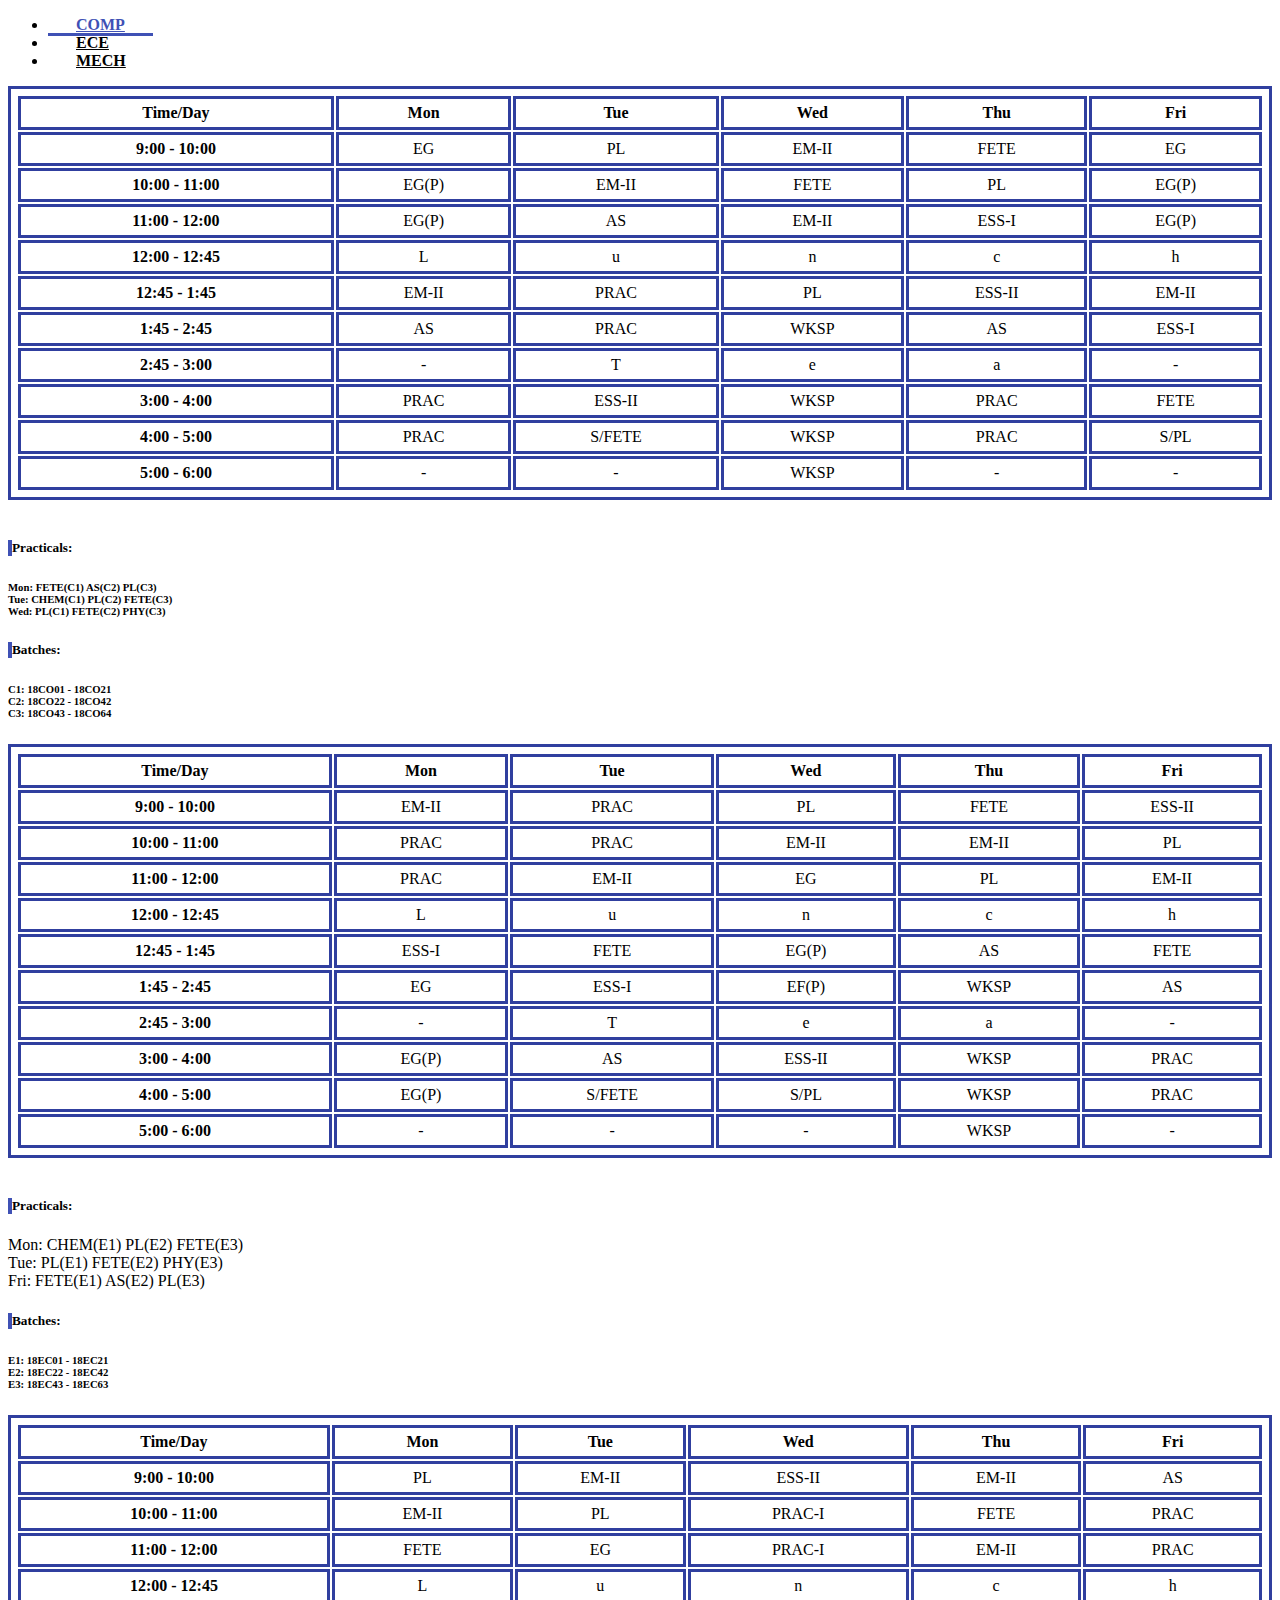
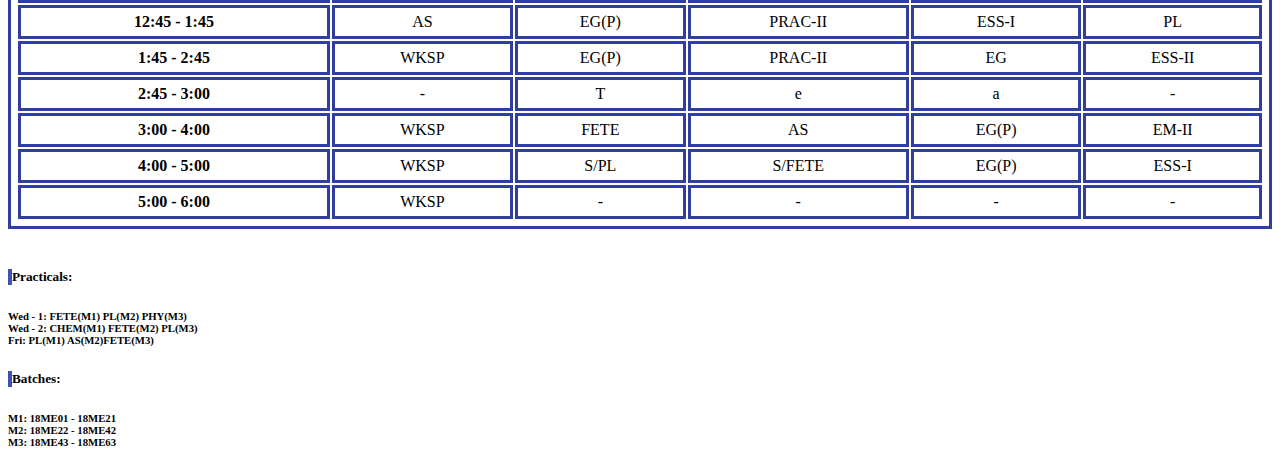
<file: tabs.html>
<!DOCTYPE html>
<html lang="en">
<head>
    <link rel="stylesheet" href="https://maxcdn.bootstrapcdn.com/bootstrap/4.0.0-beta.2/css/bootstrap.min.css" integrity="sha384-PsH8R72JQ3SOdhVi3uxftmaW6Vc51MKb0q5P2rRUpPvrszuE4W1povHYgTpBfshb" crossorigin="anonymous">
    <script src="https://cdnjs.cloudflare.com/ajax/libs/jquery/3.2.1/jquery.min.js"></script>
    <script src="https://cdnjs.cloudflare.com/ajax/libs/popper.js/1.12.3/umd/popper.min.js" integrity="sha384-vFJXuSJphROIrBnz7yo7oB41mKfc8JzQZiCq4NCceLEaO4IHwicKwpJf9c9IpFgh" crossorigin="anonymous"></script>
    <script src="https://maxcdn.bootstrapcdn.com/bootstrap/4.0.0-beta.2/js/bootstrap.min.js" integrity="sha384-alpBpkh1PFOepccYVYDB4do5UnbKysX5WZXm3XxPqe5iKTfUKjNkCk9SaVuEZflJ" crossorigin="anonymous"></script>
    <link rel="stylesheet" href="css/custom.css">
</head>
<body>
<div class="container">
      <div class="row">
        <div class="col-lg-4 offset-lg-2 col-12 bg-white rounded-top tab-head">
          <ul class="nav nav-tabs" id="myTab" role="tablist">
            <li class="nav-item">
              <a class="nav-link active" id="comp-tab" data-toggle="tab" href="#comp" role="tab" aria-controls="comp" aria-selected="true">COMP</a>
            </li>
            <li class="nav-item">
              <a class="nav-link" id="ece-tab" data-toggle="tab" href="#ece" role="tab" aria-controls="ece" aria-selected="false">ECE</a>
            </li>
            <li class="nav-item">
              <a class="nav-link" id="mech-tab" data-toggle="tab" href="#mech" role="tab" aria-controls="mech" aria-selected="false">MECH</a>
            </li>
          </ul>
        </div>
        <div class="col-lg-8 offset-lg-2 bg-white p-3">   
          <div class="tab-content mt-4" id="myTabContent">
            <div class="tab-pane fade show active" id="comp" role="tabpanel" aria-labelledby="comp-tab">
                <table style="width:100%">
  <tr>
    <th>Time/Day</th>
	<th>Mon</th>
	<th>Tue</th>
	<th>Wed</th>
	<th>Thu</th>
	<th>Fri</th>
  </tr>
  <tr>
	<th>9:00 - 10:00</th>
        <td>EG</td>
        <td>PL</td>
        <td>EM-II</td>
        <td>FETE</td>
        <td>EG</td>
  </tr>
  <tr>
    <th>10:00 - 11:00</th>
        <td>EG(P)</td>
        <td>EM-II</td>
        <td>FETE</td>
        <td>PL</td>
        <td>EG(P)</td>
  </tr>
  <tr>
    <th>11:00 - 12:00</th>
        <td>EG(P)</td>
        <td>AS</td>
        <td>EM-II</td>
        <td>ESS-I</td>
        <td>EG(P)</td>
  </tr>
   <tr>
    <th>12:00 - 12:45</th>
        <td>L</td>
        <td>u</td>
        <td>n</td>
        <td>c</td>
        <td>h</td>
  </tr>
  <tr>
    <th>12:45 - 1:45</th>
        <td>EM-II</td>
        <td>PRAC</td>
        <td>PL</td>
        <td>ESS-II</td>
        <td>EM-II</td>
  </tr>
  <tr>
    <th>1:45 - 2:45</th>
        <td>AS</td>
        <td>PRAC</td>
        <td>WKSP</td>
        <td>AS</td>
        <td>ESS-I</td>
  </tr>
  <tr>
    <th>2:45 - 3:00</th>
        <td>-</td>
        <td>T</td>
        <td>e</td>
        <td>a</td>
        <td>-</td>
  </tr>
  <tr>
    <th>3:00 - 4:00</th>
        <td>PRAC</td>
        <td>ESS-II</td>
        <td>WKSP</td>
        <td>PRAC</td>
        <td>FETE</td>
  </tr>
  <tr>
    <th>4:00 - 5:00</th>
        <td>PRAC</td>
        <td>S/FETE</td>
        <td>WKSP</td>
        <td>PRAC</td>
        <td>S/PL</td>
  </tr>
  <tr>
    <th>5:00 - 6:00</th>
        <td>-</td>
        <td>-</td>
        <td>WKSP</td>
        <td>-</td>
        <td>-</td>
  </tr>
</table><br>
		<h5>Practicals:</h5>
                <h6>Mon: FETE(C1) AS(C2) PL(C3)<br>
                    Tue: CHEM(C1) PL(C2) FETE(C3)<br>
                    Wed: PL(C1) FETE(C2) PHY(C3)</h6>
                <h5>Batches:</h5>
                <h6>C1: 18CO01 - 18CO21<br>
                    C2: 18CO22 - 18CO42<br>
                    C3: 18CO43 - 18CO64</h6>
            </div>
            <div class="tab-pane fade" id="ece" role="tabpanel" aria-labelledby="ece-tab">
                              <table style="width:100%">
  <tr>
    <th>Time/Day</th>
	<th>Mon</th>
	<th>Tue</th>
	<th>Wed</th>
	<th>Thu</th>
	<th>Fri</th>
  </tr>
  <tr>
	<th>9:00 - 10:00</th>
        <td>EM-II</td>
        <td>PRAC</td>
        <td>PL</td>
        <td>FETE</td>
        <td>ESS-II</td>
  </tr>
  <tr>
    <th>10:00 - 11:00</th>
        <td>PRAC</td>
        <td>PRAC</td>
        <td>EM-II</td>
        <td>EM-II</td>
        <td>PL</td>
  </tr>
  <tr>
    <th>11:00 - 12:00</th>
        <td>PRAC</td>
        <td>EM-II</td>
        <td>EG</td>
        <td>PL</td>
        <td>EM-II</td>
  </tr>
   <tr>
    <th>12:00 - 12:45</th>
        <td>L</td>
        <td>u</td>
        <td>n</td>
        <td>c</td>
        <td>h</td>
  </tr>
  <tr>
    <th>12:45 - 1:45</th>
        <td>ESS-I</td>
        <td>FETE</td>
        <td>EG(P)</td>
        <td>AS</td>
        <td>FETE</td>
  </tr>
  <tr>
    <th>1:45 - 2:45</th>
        <td>EG</td>
        <td>ESS-I</td>
        <td>EF(P)</td>
        <td>WKSP</td>
        <td>AS</td>
  </tr>
  <tr>
    <th>2:45 - 3:00</th>
        <td>-</td>
        <td>T</td>
        <td>e</td>
        <td>a</td>
        <td>-</td>
  </tr>
  <tr>
    <th>3:00 - 4:00</th>
        <td>EG(P)</td>
        <td>AS</td>
        <td>ESS-II</td>
        <td>WKSP</td>
        <td>PRAC</td>
  </tr>
  <tr>
    <th>4:00 - 5:00</th>
        <td>EG(P)</td>
        <td>S/FETE</td>
        <td>S/PL</td>
        <td>WKSP</td>
        <td>PRAC</td>
  </tr>
  <tr>
    <th>5:00 - 6:00</th>
        <td>-</td>
        <td>-</td>
        <td>-</td>
        <td>WKSP</td>
        <td>-</td>
  </tr>
        </table><br>
        <h5>Practicals:</h5>
        Mon: CHEM(E1) PL(E2) FETE(E3)<br>
        Tue: PL(E1) FETE(E2) PHY(E3)<br>
        Fri: FETE(E1) AS(E2) PL(E3)</h6>
        <h5>Batches:</h5>
        <h6>E1: 18EC01 - 18EC21<br>
            E2: 18EC22 - 18EC42<br>
            E3: 18EC43 - 18EC63</h6>
            </div>
            <div class="tab-pane fade" id="mech" role="tabpanel" aria-labelledby="mech-tab">
                             <table style="width:100%">
  <tr>
    <th>Time/Day</th>
	<th>Mon</th>
	<th>Tue</th>
	<th>Wed</th>
	<th>Thu</th>
	<th>Fri</th>
  </tr>
  <tr>
	<th>9:00 - 10:00</th>
        <td>PL</td>
        <td>EM-II</td>
        <td>ESS-II</td>
        <td>EM-II</td>
        <td>AS</td>
  </tr>
  <tr>
    <th>10:00 - 11:00</th>
        <td>EM-II</td>
        <td>PL</td>
        <td>PRAC-I</td>
        <td>FETE</td>
        <td>PRAC</td>
  </tr>
  <tr>
    <th>11:00 - 12:00</th>
        <td>FETE</td>
        <td>EG</td>
        <td>PRAC-I</td>
        <td>EM-II</td>
        <td>PRAC</td>
  </tr>
   <tr>
    <th>12:00 - 12:45</th>
        <td>L</td>
        <td>u</td>
        <td>n</td>
        <td>c</td>
        <td>h</td>
  </tr>
  <tr>
    <th>12:45 - 1:45</th>
        <td>AS</td>
        <td>EG(P)</td>
        <td>PRAC-II</td>
        <td>ESS-I</td>
        <td>PL</td>
  </tr>
  <tr>
    <th>1:45 - 2:45</th>
        <td>WKSP</td>
        <td>EG(P)</td>
        <td>PRAC-II</td>
        <td>EG</td>
        <td>ESS-II</td>
  </tr>
  <tr>
    <th>2:45 - 3:00</th>
        <td>-</td>
        <td>T</td>
        <td>e</td>
        <td>a</td>
        <td>-</td>
  </tr>
  <tr>
    <th>3:00 - 4:00</th>
        <td>WKSP</td>
        <td>FETE</td>
        <td>AS</td>
        <td>EG(P)</td>
        <td>EM-II</td>
  </tr>
  <tr>
    <th>4:00 - 5:00</th>
        <td>WKSP</td>
        <td>S/PL</td>
        <td>S/FETE</td>
        <td>EG(P)</td>
        <td>ESS-I</td>
  </tr>
  <tr>
    <th>5:00 - 6:00</th>
        <td>WKSP</td>
        <td>-</td>
        <td>-</td>
        <td>-</td>
        <td>-</td>
  </tr>
</table><br>
<h5>Practicals:</h5>
<h6>Wed - 1: FETE(M1) PL(M2) PHY(M3)<br>
         Wed - 2: CHEM(M1) FETE(M2) PL(M3)<br>
         Fri: PL(M1) AS(M2)FETE(M3)</h6>
     <h5>Batches:</h5>
     <h6>M1: 18ME01 - 18ME21<br>
         M2: 18ME22 - 18ME42<br>
         M3: 18ME43 - 18ME63</h6>

		
            </div>
          </div>
        </div>
      </div>
    </div>
</body>
</html>
</file>
<file: css/custom.css>
body{
  margin-top: 0px;
  background-color: #ffffff;
}
.tab-head{
  padding-left: 0px !important;
  padding-right: 0px !important;
}
.nav-item a:focus{
  outline: unset;
}
.nav-item a:hover{
  border: 1px solid #fff !important;
}
.nav-item a{
  color: black !important;
  font-weight: 600;
  padding-left: 28px;
  padding-right: 28px;
}
.nav-item .active{
  color: #3F51B5 !important;
  border:none !important;
  border-bottom: 3px solid #3F51B5 !important;
  font-weight: 600;
}
.nav-item .active:hover{
  border:none !important;
  border-bottom: 3px solid #3F51B5 !important;
}
.nav-tabs{
  border-bottom: none !important; 
}
.tab-pane h5{
  border-left: 4px solid #3F51B5;
}
.tab-pane p{
  border-top: 1px solid #c1c1c1;
}

table, th, td {
  border: 3px solid #303F9F;
  padding: 5px;
  text-align: center;
}
</file>
